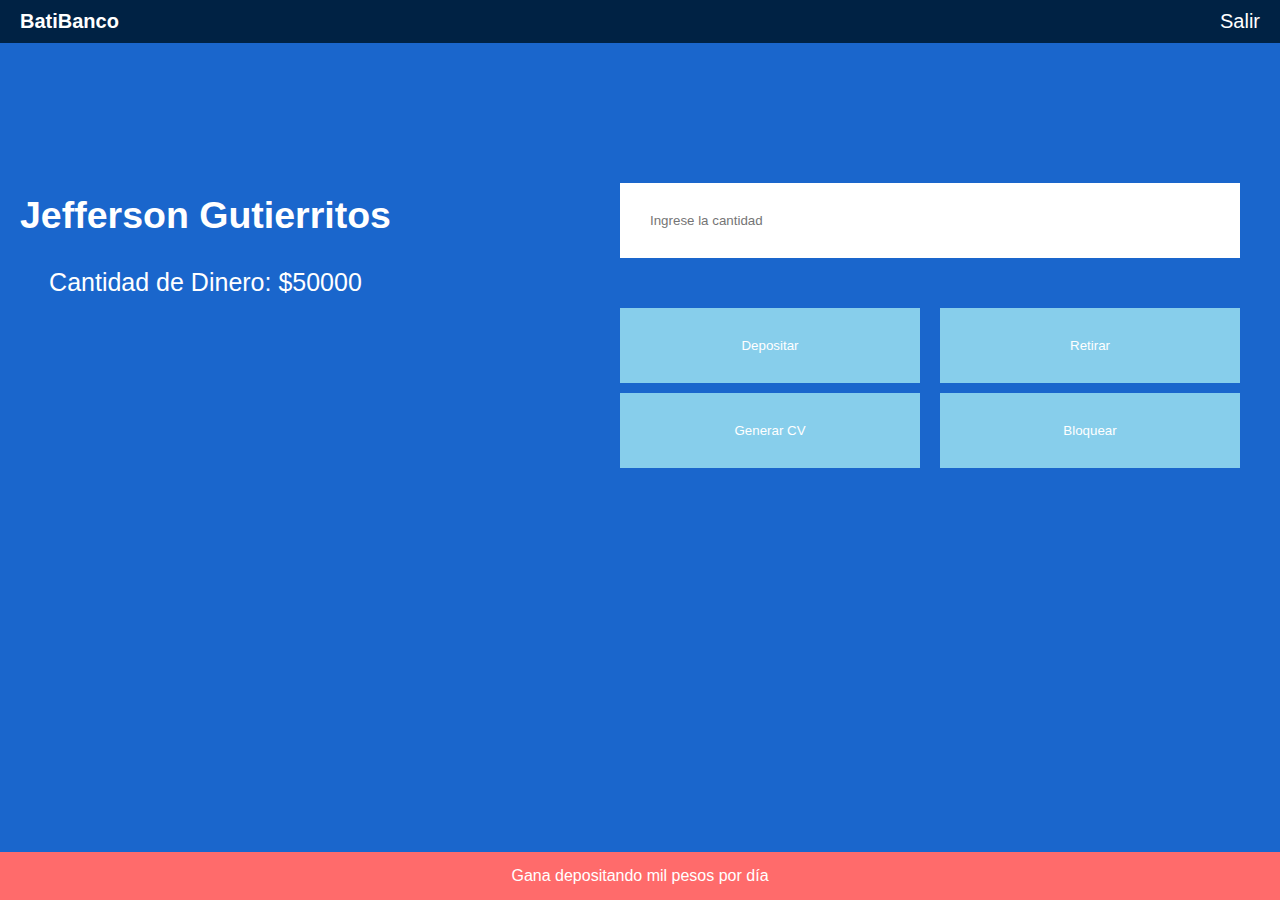
<file: Html/Cajero.html>
<!DOCTYPE html>
<html lang="es">
<head>
  <meta charset="UTF-8">
  <meta name="viewport" content="width=device-width, initial-scale=1.0">
  <link rel="stylesheet" href="../CSS/cajero.css">
  <title>Cajero Automático</title>
</head>
<body>
    <div id="header">
        <div id="bank-name">BatiBanco</div>
        <div><a class="logout" href="../Html/index.html">Salir</a></div>
      </div>
      <div id="dashboard">
        <div id="customer-info">
          <h2>Jefferson Gutierritos</h2>
          <p id="customer-balance">Cantidad de Dinero: $50000</p>
        </div>
        <div id="transaction-box">
          <input type="text" id="transaction-amount" placeholder="Ingrese la cantidad">
          <div class="action-buttons">
            <button class="action-button" id="deposit-button">Depositar</button>
            <button class="action-button" id="withdraw-button">Retirar</button>
            <button class="action-button" id="generate-cv-button">Generar CV</button>
            <button class="action-button" id="block-button">Bloquear</button>
          </div>
        </div>
      </div>
      <div id="footer">Gana depositando mil pesos por día</div>

  <script src="../JS/cajero.js"></script>
</body>
</html>
</file>
<file: CSS/cajero.css>
body {
    margin: 0;
    padding: 0;
    font-family: Arial, sans-serif;
    background-color: #1A66CC; /* Azul marino similar a BBVA Bancomer */
    color: white;
    display: flex;
    flex-direction: column;
    min-height: 100vh;
  }
  #header {
    display: flex;
    justify-content: space-between;
    align-items: center;
    background-color: #002244;
    padding: 10px 20px;
  }
  #bank-name {
    font-size: 20px;
    font-weight: bold;
  }
 .logout {
    font-size: 16px;
    cursor: pointer;
    text-decoration: none;
    color: white;
    font-size: 20px;
  }
  #dashboard {
    display: flex;
    justify-content: space-between;
    align-items: flex-start;
    padding: 20px;
    margin-top: 100px; /* Separación de 100px entre el menú y el dashboard */
    flex: 1;
  }
  #customer-info {
    text-align: center;
    color: white;
    margin-right: 20px;
    font-size: 25px;
  }
  #transaction-box {
    background-color: #1A66CC;
    padding: 20px;
    width: 50%;
    height: 300PX;
  }
  input[type="text"] {
    width: 100%;
    padding: 30px;
    border: none;
    background-color: white;
    margin-bottom: 30px;
    box-sizing: border-box;
  }
  .action-buttons {
    display: flex;
    justify-content: space-between;
    flex-wrap: wrap;
    margin-top: 20px;
  }
  .action-button {
    background-color: #87CEEB; /* Azul cielo */
    color: white;
    padding: 30px 30px;
    border: none;
    width: calc(50% - 10px);
    text-align: center;
    margin-bottom: 10px;
    box-sizing: border-box;
    cursor: pointer;
  }

  #footer {
    background-color: #FF6B6B; /* Rojo/Rosado */
    color: white;
    padding: 15px 0;
    text-align: center;
    width: 100%;
  }


@media (max-width: 768px) {
    #dashboard {
      flex-direction: column;
      align-items: center;
    }
    
    #transaction-box {
      width: 90%;
    }
    
    input[type="text"] {
      padding: 15px;
    }
    
    .action-button {
      padding: 20px;
    }
  }
</file>
